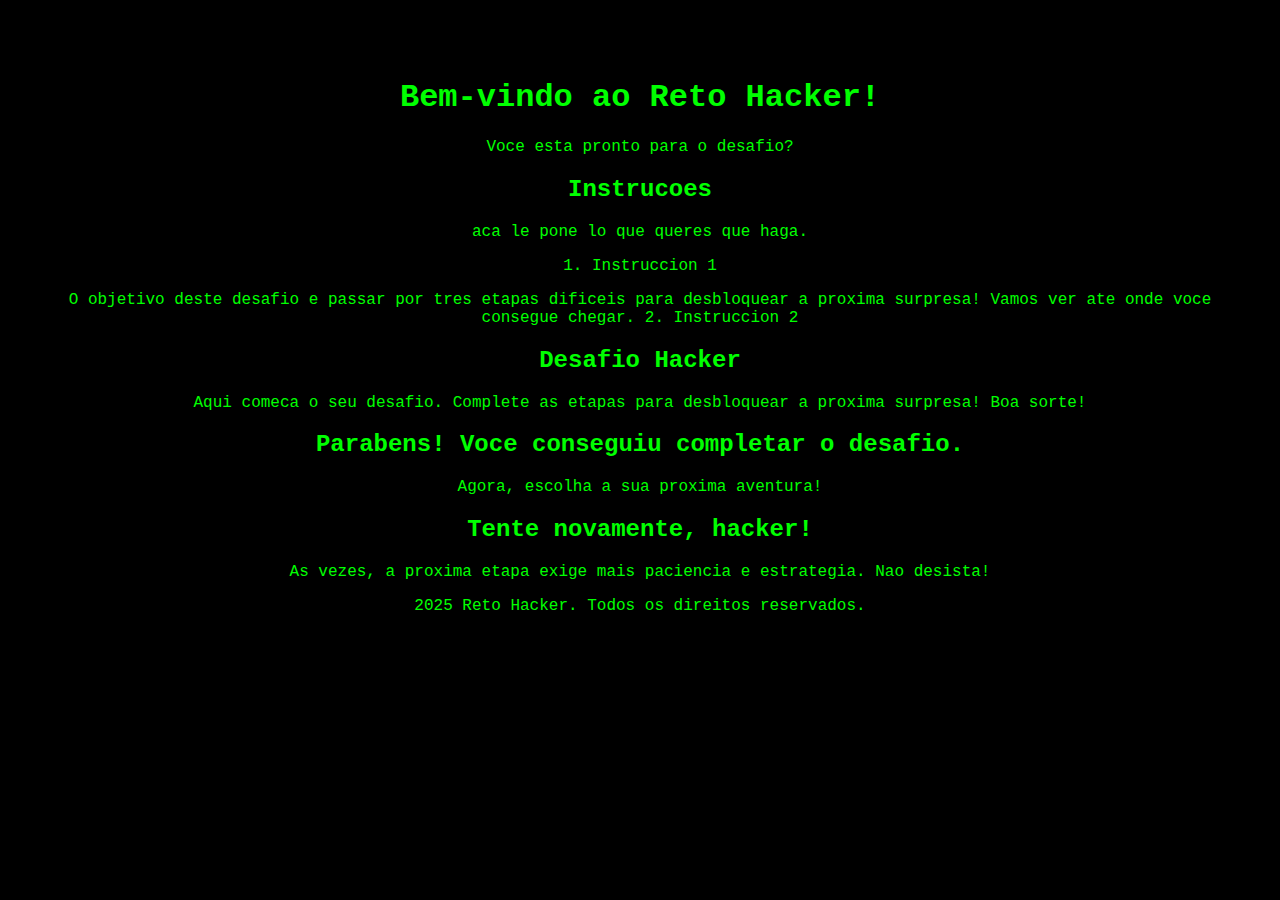
<file: src/index.html>
<!DOCTYPE html>
<html lang="pt-br">
<head>
    <meta charset="UTF-8">
    <meta name="viewport" content="width=device-width, initial-scale=1.0">
    <title>Reto Hacker</title>
    <link rel="stylesheet" href="style.css">

</head>
<body>
    <header>
        <h1>Bem-vindo ao Reto Hacker!</h1>
        <p>Voce esta pronto para o desafio?</p>
    </header>

    <section id="instructions">
        <h2>Instrucoes</h2>
            aca le pone lo que queres que haga.
        </p>
        <p>1. Instruccion 1
       <p>O objetivo deste desafio e passar por tres etapas dificeis para desbloquear a proxima surpresa! Vamos ver ate onde voce consegue chegar.
             2. Instruccion 2
        </p>   
        
    </section>

    <section id="challenge">
        <h2>Desafio Hacker</h2>
        <p>Aqui comeca o seu desafio. Complete as etapas para desbloquear a proxima surpresa! Boa sorte!</p>
        <!-- Aqui voce pode adicionar o codigo do desafio ou a interacao que o leva para as etapas -->
    </section>

    <section id="result">
        <h2 id="resultMessage">Parabens! Voce conseguiu completar o desafio.</h2>
        <p>Agora, escolha a sua proxima aventura!</p>
        <!-- Aqui voce pode adicionar o link para as excursoes ou proximos passos -->
    </section>

    <section id="error">
        <h2 id="errorMessage">Tente novamente, hacker!</h2>
        <p>As vezes, a proxima etapa exige mais paciencia e estrategia. Nao desista!</p>
    </section>

    <footer>
        <p> 2025 Reto Hacker. Todos os direitos reservados.</p>
    </footer>

    <script src="script.js"></script>
</body>
</html>
</file>
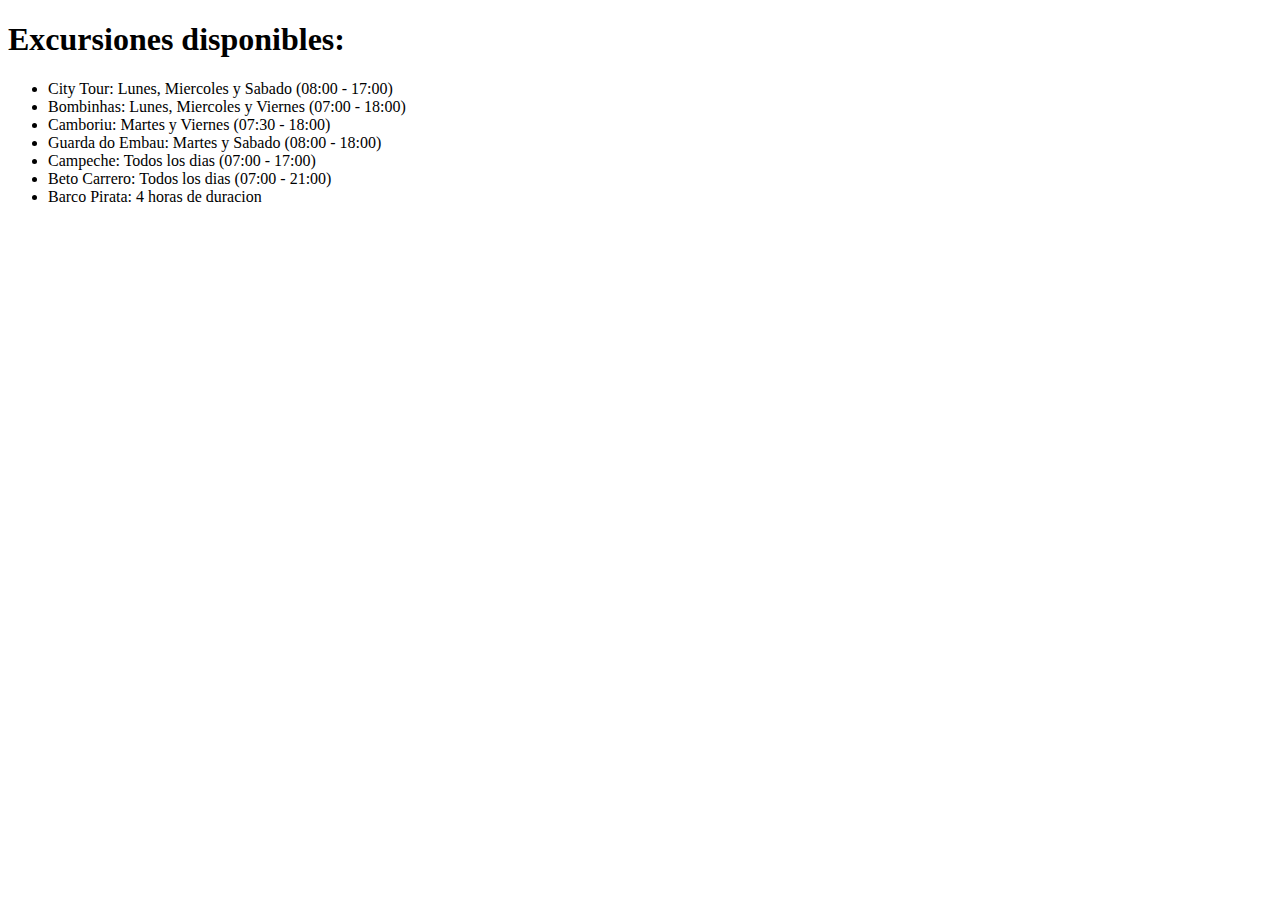
<file: src/excursiones.html>
<!DOCTYPE html>
<html lang="es">
<head>
    <meta charset="UTF-8">
    <meta name="viewport" content="width=device-width, initial-scale=1.0">
    <title>Opciones de Excursion</title>
</head>
<body>
    <h1>Excursiones disponibles:</h1>
    <ul>
        <li>City Tour: Lunes, Miercoles y Sabado (08:00 - 17:00)</li>
        <li>Bombinhas: Lunes, Miercoles y Viernes (07:00 - 18:00)</li>
        <li>Camboriu: Martes y Viernes (07:30 - 18:00)</li>
        <li>Guarda do Embau: Martes y Sabado (08:00 - 18:00)</li>
        <li>Campeche: Todos los dias (07:00 - 17:00)</li>
        <li>Beto Carrero: Todos los dias (07:00 - 21:00)</li>
        <li>Barco Pirata: 4 horas de duracion</li>
    </ul>
</body>
</html>
</file>
<file: src/style.css>
body {
    background-color: black;
    color: #00ff00;
    font-family: "Courier New", monospace;
    text-align: center;
    padding: 50px;
}

.terminal {
    border: 2px solid #00ff00;
    padding: 20px;
    display: inline-block;
    box-shadow: 0px 0px 10px #00ff00;
}

input {
    background-color: black;
    border: 1px solid #00ff00;
    color: #00ff00;
    padding: 5px;
    font-size: 18px;
}

button {
    background-color: black;
    border: 1px solid #00ff00;
    color: #00ff00;
    padding: 5px 15px;
    font-size: 18px;
    cursor: pointer;
}
</file>
